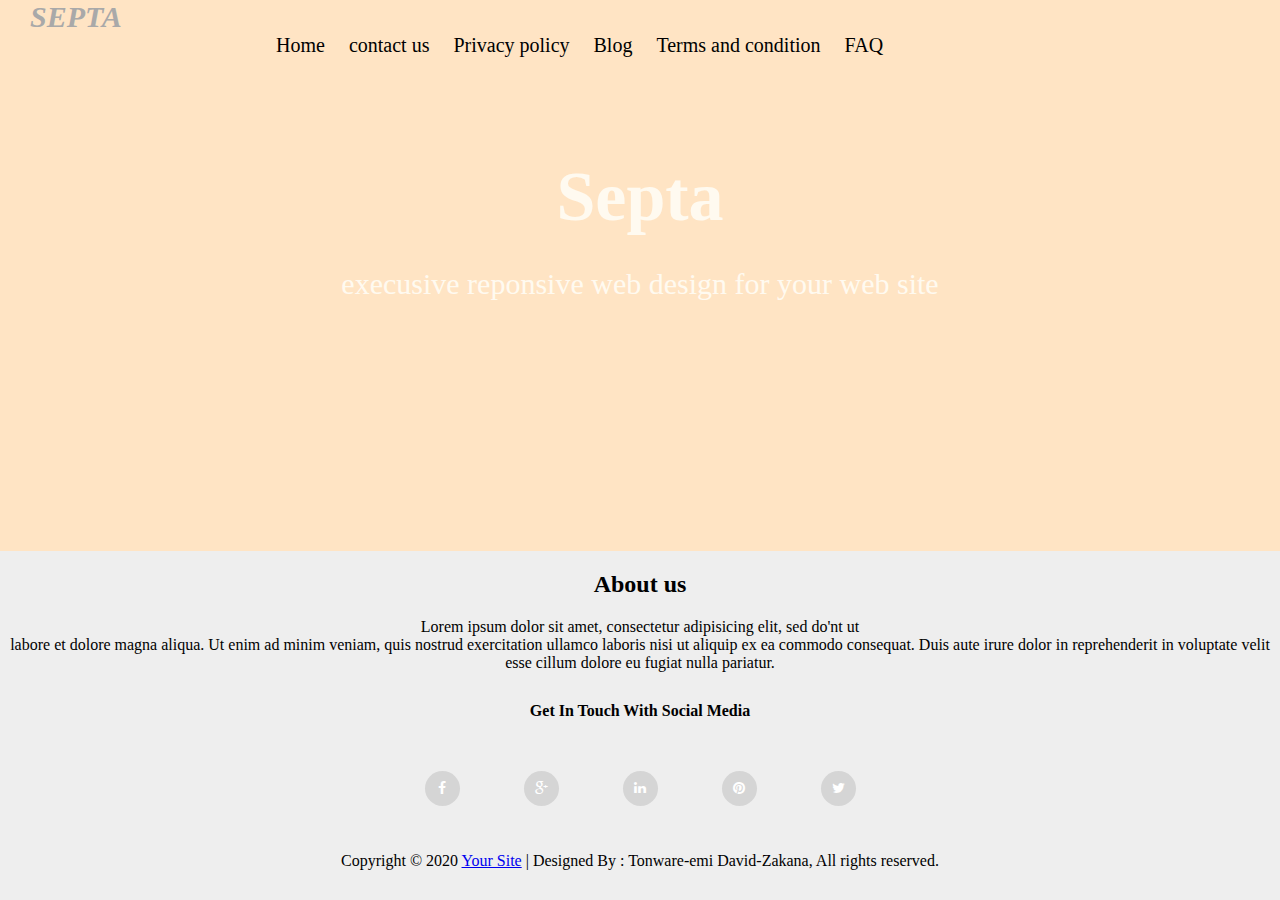
<file: index.html>
<!DOCTYPE html>
<html>
	<head>
		<meta charset="utf-8">
		<title>The septa- web template for blog</title>
		<!-- Description, Keywords and Author -->
		<meta name="description" content="Your description">
		<meta name="keywords" content="Your,Keywords">
		<meta name="author" content="ResponsiveWebInc">
		
		<meta name="viewport" content="width=device-width, initial-scale=1.0">
		
		<!-- Styles -->
		<!-- Font awesome CSS -->
		<link href="css/font-awesome.min.css" rel="stylesheet">		
		<!-- Custom CSS -->
		<link href="css/landing-page.css" type="text/css" rel="stylesheet">
    </head>
    <body>
        <header>
            <h1>SEPTA</h1>
            <!--Navigation bar-->
                <nav class="nav">
                    <a href="index.html">Home</a>
                    <a href="html/contact us.html">contact us</a>
                    <a href="html/privacy policy.html">Privacy policy</a>
                    <a href="html/blog.html">Blog</a>
                    <a href="html/terms and condition.html">Terms and condition</a>
                    <a href="html/faq.html">FAQ</a>
                </nav>
        </header>
        <main>
            <!-- welcome message-->
            <div class="septa-middle-text">
                <h2>Septa</h2><br>
                <p>execusive reponsive web design for your web site</p>
            </div>
        </main>
        <!-- footer -->
        <footer>
            <h2>About us</h2>
            <p>
                Lorem ipsum dolor sit amet, consectetur adipisicing elit, sed do'nt ut <br>labore et dolore magna aliqua. Ut enim ad minim veniam, quis nostrud exercitation ullamco laboris nisi ut aliquip ex ea commodo consequat. Duis aute irure dolor in reprehenderit in voluptate velit esse cillum dolore eu fugiat nulla pariatur.
            </p>
            <!-- social media links-->
            <h4>Get In Touch With Social Media</h4>
            <div class="social">
				<a href="#"><i class="fa fa-facebook"></i></a>
				<a href="#"><i class="fa fa-google-plus"></i></a>
				<a href="#"><i class="fa fa-linkedin"></i></a>
				<a href="#"><i class="fa fa-pinterest"></i></a>
				<a href="#"><i class="fa fa-twitter"></i></a>
            </div>
				<!-- copy right -->
				<p>Copyright &copy; 2020 <a href="#">Your Site</a> | Designed By : Tonware-emi David-Zakana, All rights reserved. </p>
           </div>
        </footer>
    </body>
</html>
</file>
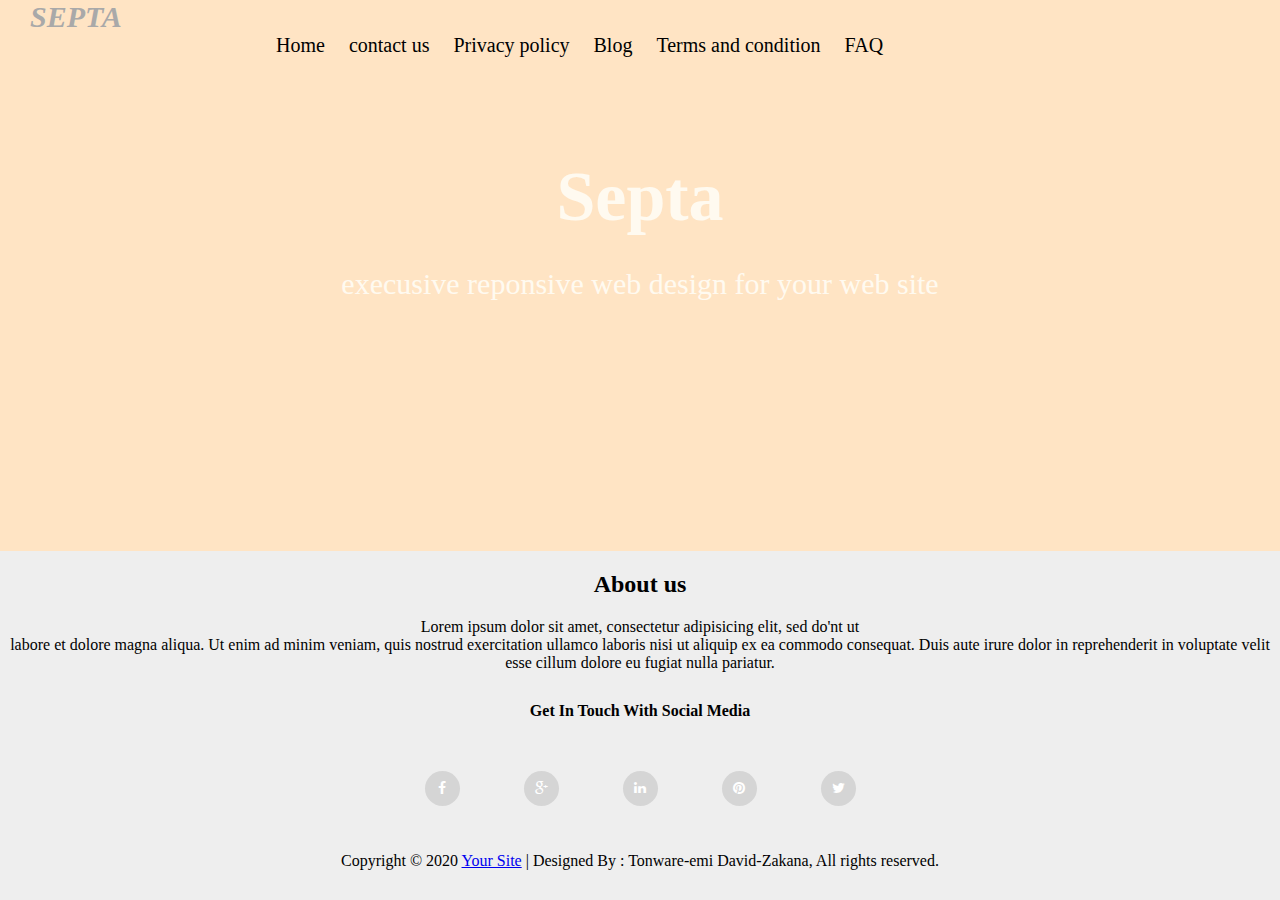
<file: html/index.html>
<!DOCTYPE html>
<html>
	<head>
		<meta charset="utf-8">
		<title>The septa- web template for blog</title>
		<!-- Description, Keywords and Author -->
		<meta name="description" content="Your description">
		<meta name="keywords" content="Your,Keywords">
		<meta name="author" content="ResponsiveWebInc">
		
		<meta name="viewport" content="width=device-width, initial-scale=1.0">
		
		<!-- Styles -->
		<!-- Font awesome CSS -->
		<link href="../css/font-awesome.min.css" rel="stylesheet">		
		<!-- Custom CSS -->
		<link href="../css/landing-page.css" type="text/css" rel="stylesheet">
    </head>
    <body>
        <header>
            <h1>SEPTA</h1>
            <!--Navigation bar-->
                <nav class="nav">
                    <a href="index.html">Home</a>
                    <a href="contact us.html">contact us</a>
                    <a href="privacy policy.html">Privacy policy</a>
                    <a href="blog.html">Blog</a>
                    <a href="terms and condition.html">Terms and condition</a>
                    <a href="faq.html">FAQ</a>
                </nav>
        </header>
        <main>
            <!-- welcome message-->
            <div class="septa-middle-text">
                <h2>Septa</h2><br>
                <p>execusive reponsive web design for your web site</p>
            </div>
        </main>
        <!-- footer -->
        <footer>
            <h2>About us</h2>
            <p>
                Lorem ipsum dolor sit amet, consectetur adipisicing elit, sed do'nt ut <br>labore et dolore magna aliqua. Ut enim ad minim veniam, quis nostrud exercitation ullamco laboris nisi ut aliquip ex ea commodo consequat. Duis aute irure dolor in reprehenderit in voluptate velit esse cillum dolore eu fugiat nulla pariatur.
            </p>
            <!-- social media links-->
            <h4>Get In Touch With Social Media</h4>
            <div class="social">
				<a href="#"><i class="fa fa-facebook"></i></a>
				<a href="#"><i class="fa fa-google-plus"></i></a>
				<a href="#"><i class="fa fa-linkedin"></i></a>
				<a href="#"><i class="fa fa-pinterest"></i></a>
				<a href="#"><i class="fa fa-twitter"></i></a>
            </div>
				<!-- copy right -->
				<p>Copyright &copy; 2020 <a href="#">Your Site</a> | Designed By : Tonware-emi David-Zakana, All rights reserved. </p>
           </div>
        </footer>
    </body>
</html>
</file>
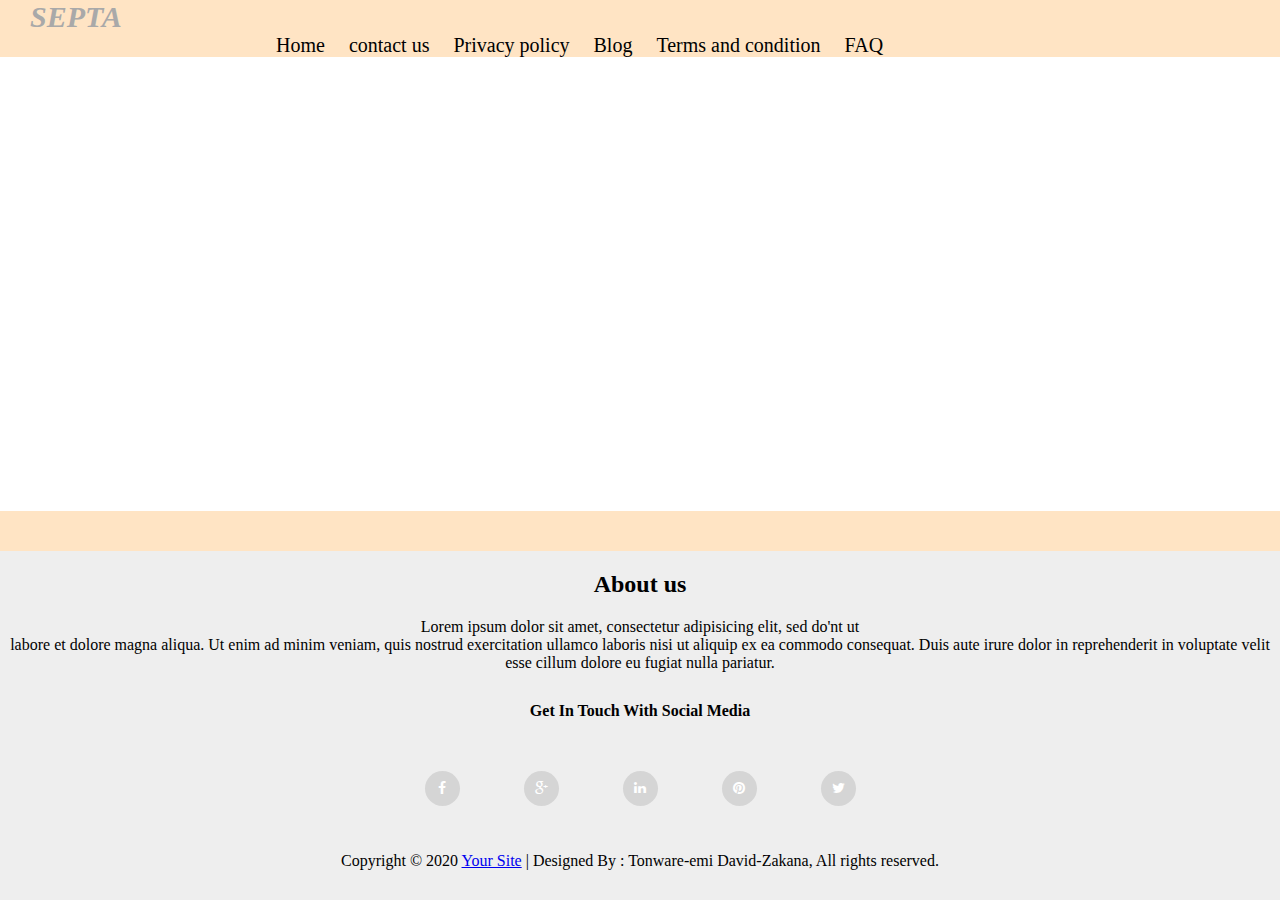
<file: html/blog.html>
<!DOCTYPE html>
<html>
	<head>
		<meta charset="utf-8">
		<title>blog</title>
		<!-- Description, Keywords and Author -->
		<meta name="description" content="Your description">
		<meta name="keywords" content="Your,Keywords">
		<meta name="author" content="ResponsiveWebInc">
		
		<meta name="viewport" content="width=device-width, initial-scale=1.0">
		
		<!-- Styles -->
		<!-- Font awesome CSS -->
		<link href="../css/font-awesome.min.css" rel="stylesheet">		
		<!-- Custom CSS -->
		<link href="../css/main.css" type="text/css" rel="stylesheet">
    </head>
     <body>
        <header>
            <h1>SEPTA</h1>
            <!-- Navigation bar-->
                <nav class="dd">
                    <button class="dd-btn"><i class="fa fa-reorder"></i></button>
                    <div class="dd-content">
                        <a href="../index.html">Home</a>
                        <a href="contact us.html">contact us</a>
                        <a href="privacy policy.html">Privacy policy</a>
                        <a href="blog.html">Blog</a>
                        <a href="terms and condition.html">Terms and condition</a>
                        <a href="faq.html">FAQ</a>
                    </div>
                </nav>
        </header>
         <main>
        
         </main>
          <!-- footer -->
         <footer>
            <h2>About us</h2>
            <p>
                Lorem ipsum dolor sit amet, consectetur adipisicing elit, sed do'nt ut <br>labore et dolore magna aliqua. Ut enim ad minim veniam, quis nostrud exercitation ullamco laboris nisi ut aliquip ex ea commodo consequat. Duis aute irure dolor in reprehenderit in voluptate velit esse cillum dolore eu fugiat nulla pariatur.
            </p>
            <h4>Get In Touch With Social Media</h4>
              <!-- social media links-->
            <div class="social">
				<a href="#"><i class="fa fa-facebook"></i></a>
				<a href="#"><i class="fa fa-google-plus"></i></a>
				<a href="#"><i class="fa fa-linkedin"></i></a>
				<a href="#"><i class="fa fa-pinterest"></i></a>
				<a href="#"><i class="fa fa-twitter"></i></a>
            </div>
				<!-- copy right -->
				<p>Copyright &copy; 2020 <a href="#">Your Site</a> | Designed By : Tonware-emi David-Zakana, All rights reserved. </p>
           </div>
        </footer>
    </body>
</html>
</file>
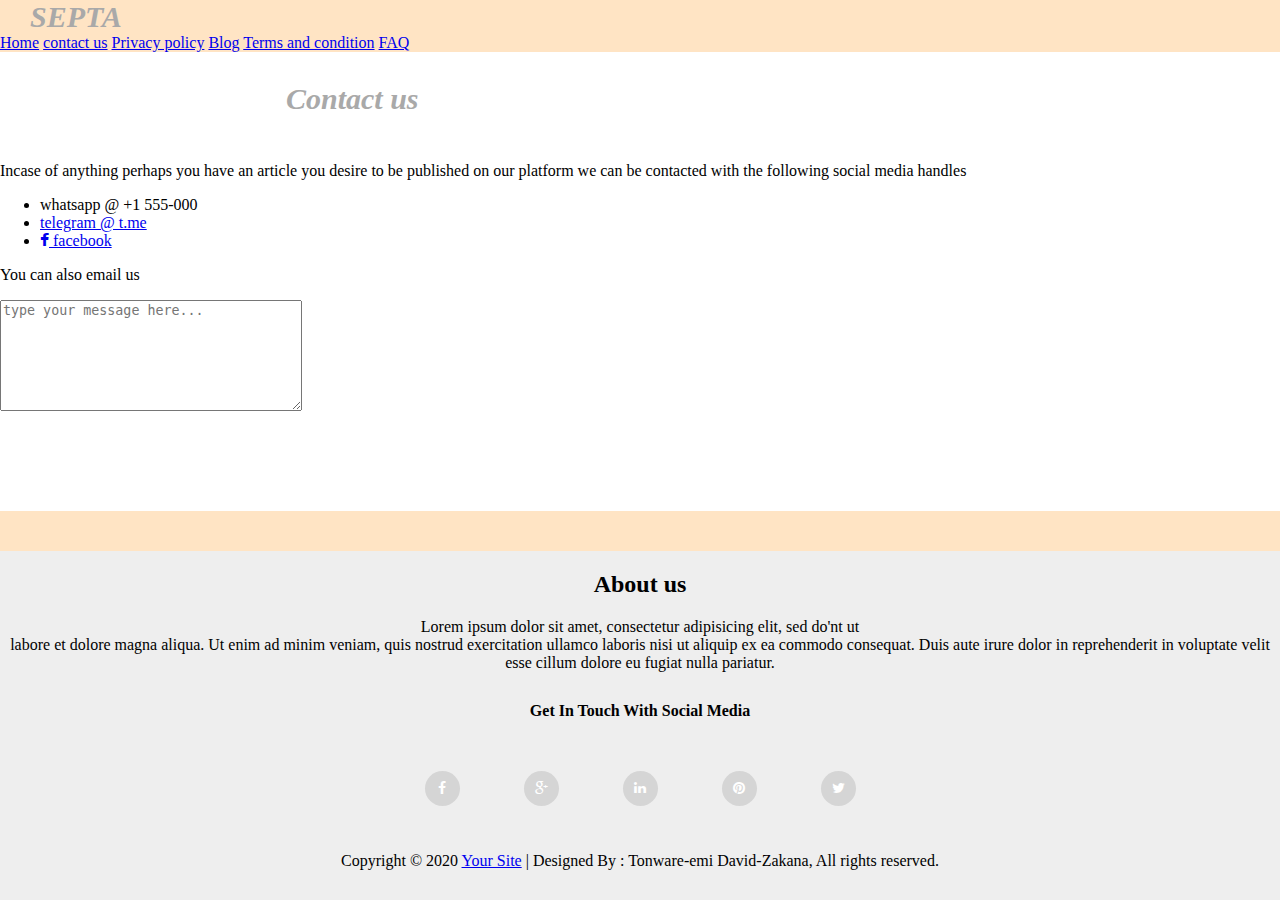
<file: html/contact us.html>
<!DOCTYPE html>
<html>
	<head>
		<meta charset="utf-8">
		<title>contact us</title>
		<!-- Description, Keywords and Author -->
		<meta name="description" content="Your description">
		<meta name="keywords" content="Your,Keywords">
		<meta name="author" content="ResponsiveWebInc">
		
		<meta name="viewport" content="width=device-width, initial-scale=1.0">
		
		<!-- Styles -->
		<!-- Font awesome CSS -->
		<link href="../css/font-awesome.min.css" rel="stylesheet">		
		<!-- Custom CSS -->
		<link href="../css/test.css" type="text/css" rel="stylesheet">
    </head>
     <body>
        <header>
            <h1>SEPTA</h1>
            <!-- Navigation bar-->
                <nav class="dd">
                    <button class="dd-btn"><a href="#light"><i class="fa fa-reorder"></i></a></button>
                    <div class="lightbox" id="light">
                        <a href="#" class="close">X</a>
                        <div class"lightbox-content">
                            <a href="../index.html">Home</a>
                            <a href="contact us.html">contact us</a>
                            <a href="privacy policy.html">Privacy policy</a>
                            <a href="blog.html">Blog</a>
                            <a href="terms and condition.html">Terms and condition</a>
                            <a href="faq.html">FAQ</a>
                        </div>
                    </div>
                </nav>
        </header>
         <main>
            <h1>Contact us</h1>
             <p> Incase of anything perhaps you have an article you desire to be published on our platform we can be contacted with the following social media handles</p>
            <ul>
                <li>whatsapp @ +1 555-000</li>
                <li><a href="#"><i class="fa fa-telegram"></i>telegram @ t.me</a></li>
                <li><a href="#"><i class="fa fa-facebook"></i> facebook</a></li>
            </ul>
             <p> You can also email us</p>
             <textarea rows='7' cols="35" placeholder="type your message here..."></textarea>
         </main>
          <!-- footer -->
         <footer>
            <h2>About us</h2>
            <p>
                Lorem ipsum dolor sit amet, consectetur adipisicing elit, sed do'nt ut <br>labore et dolore magna aliqua. Ut enim ad minim veniam, quis nostrud exercitation ullamco laboris nisi ut aliquip ex ea commodo consequat. Duis aute irure dolor in reprehenderit in voluptate velit esse cillum dolore eu fugiat nulla pariatur.
            </p>
            <h4>Get In Touch With Social Media</h4>
              <!-- social media links-->
            <div class="social">
				<a href="#"><i class="fa fa-facebook"></i></a>
				<a href="#"><i class="fa fa-google-plus"></i></a>
				<a href="#"><i class="fa fa-linkedin"></i></a>
				<a href="#"><i class="fa fa-pinterest"></i></a>
				<a href="#"><i class="fa fa-twitter"></i></a>
            </div>
				<!-- copy right -->
				<p>Copyright &copy; 2020 <a href="#">Your Site</a> | Designed By : Tonware-emi David-Zakana, All rights reserved. </p>
           </div>
        </footer>
    </body>
</html>
</file>
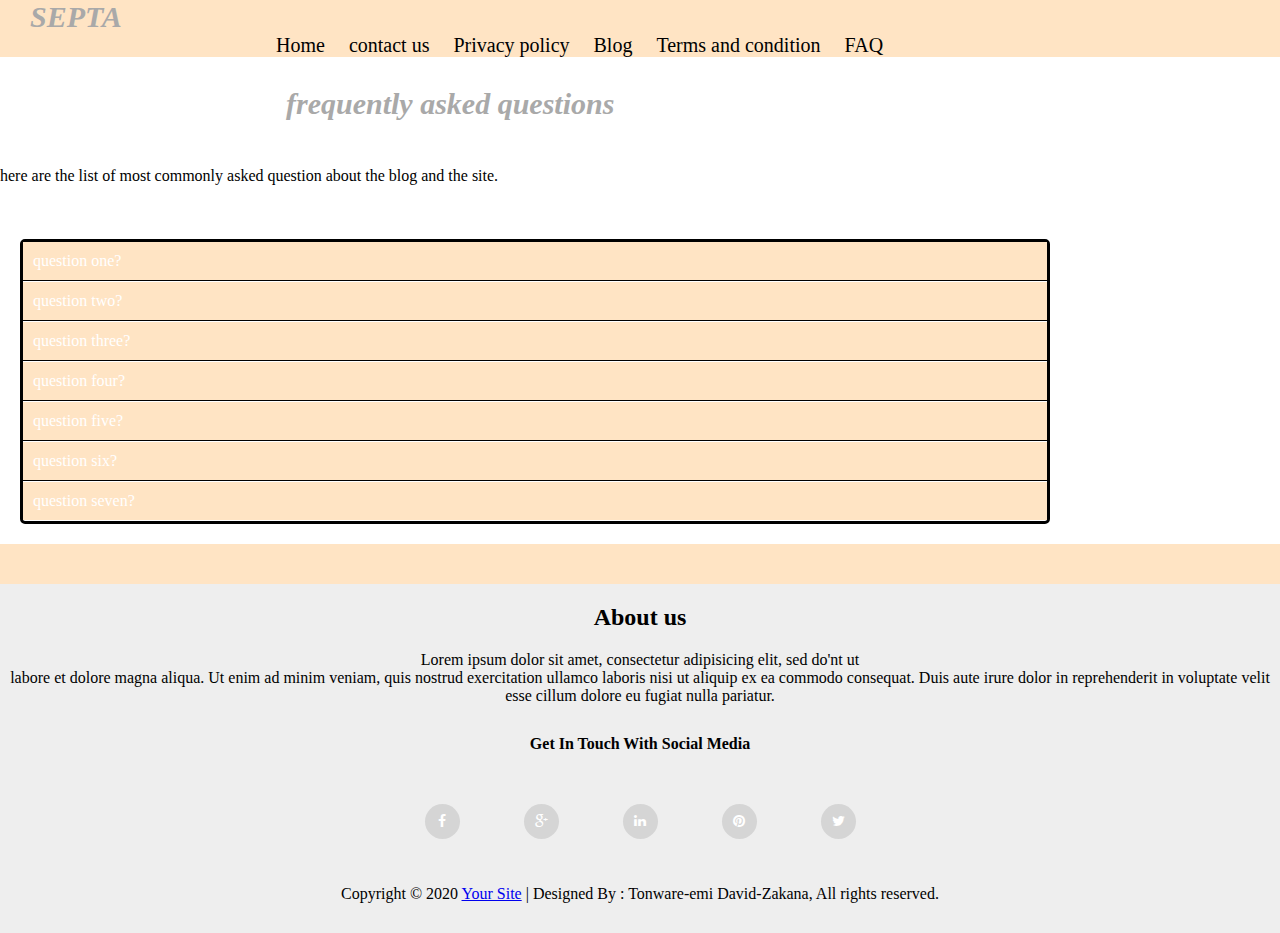
<file: html/faq.html>
<!DOCTYPE html>
<html>
	<head>
		<meta charset="utf-8">
		<title>frequently asked questions</title>
		<!-- Description, Keywords and Author -->
		<meta name="description" content="Your description">
		<meta name="keywords" content="Your,Keywords">
		<meta name="author" content="ResponsiveWebInc">
		
		<meta name="viewport" content="width=device-width, initial-scale=1.0">
		
		<!-- Styles -->
		<!-- Font awesome CSS -->
		<link href="../css/font-awesome.min.css" rel="stylesheet">		
		<!-- Custom CSS -->
		<link href="../css/main.css" type="text/css" rel="stylesheet">
    </head>
     <body>
        <header>
            <h1>SEPTA</h1>
            <!-- Navigation bar-->
            <nav class="dd">
                    <button class="dd-btn"><i class="fa fa-reorder"></i></button>
                    <div class="dd-content">
                        <a href="../index.html">Home</a>
                        <a href="contact us.html">contact us</a>
                        <a href="privacy policy.html">Privacy policy</a>
                        <a href="blog.html">Blog</a>
                        <a href="terms and condition.html">Terms and condition</a>
                        <a href="faq.html">FAQ</a>
                    </div>
                </nav>
        </header>
         <main>
            <h1>frequently asked questions</h1>
             <p>here are the list of most commonly asked question about the blog and the site.</p>
            <br>
            <div class="container">
                <div class="accordion">
                        <input type="radio" id="accordion 1" name="accordion">
                    <label for="accordion 1">question one?</label>
                <div class="accodion-content">
                    exercitation ullamco laboris nisi ut aliquip ex ea commodo consequat. Duis aute irure dolor in reprehenderit in voluptate velit esse cillum dolore eu fugiat 
                </div>
                </div>
                <div class="accordion">
                <input type="radio" id="accordion 2" name="accordion">
                <label for="accordion 2">question two?</label>
                <div class="accodion-content">
                    exercitation ullamco laboris nisi ut aliquip ex ea commodo consequat. Duis aute irure dolor in reprehenderit in voluptate velit esse cillum dolore eu fugiat 
                </div>
                </div>
                <div class="accordion">
                    <input type="radio" id="accordion 3" name="accordion"> 
                    <label for="accordion 3">question three?</label>
                <div class="accodion-content">
                    exercitation ullamco laboris nisi ut aliquip ex ea commodo consequat. Duis aute irure dolor in reprehenderit in voluptate velit esse cillum dolore eu fugiat 
                </div>
                </div>
                <div class="accordion">
                    <input type="radio" id="accordion 4" name="accordion"> 
                   <label for="accordion 4"> question four?</label>
                <div class="accodion-content">
                    exercitation ullamco laboris nisi ut aliquip ex ea commodo consequat. Duis aute irure dolor in reprehenderit in voluptate velit esse cillum dolore eu fugiat 
                </div>
                </div>
                <div class="accordion">
                    <input type="radio" id="accordion 5" name="accordion"> 
                    <label for="accordion 5">question five?</label>
                <div class="accodion-content">
                    exercitation ullamco laboris nisi ut aliquip ex ea commodo consequat. Duis aute irure dolor in reprehenderit in voluptate velit esse cillum dolore eu fugiat 
                </div>
                </div>
                <div class="accordion">
                    <input type="radio" id="accordion 6" name="accordion"> 
                    <label for="accordion 6">question six?</label>
                <div class="accodion-content">
                    exercitation ullamco laboris nisi ut aliquip ex ea commodo consequat. Duis aute irure dolor in reprehenderit in voluptate velit esse cillum dolore eu fugiat 
                </div>
                </div>
                <div class="accordion">
                    <input type="radio" id="accordion 7" name="accordion"> 
                     <label for="accordion 7">question seven? </label>
                <div class="accodion-content">
                    exercitation ullamco laboris nisi ut aliquip ex ea commodo consequat. Duis aute irure dolor in reprehenderit in voluptate velit esse cillum dolore eu fugiat 
                </div>
                </div>
            </div>
         </main>
            <!-- footer -->
         <footer>
            <h2>About us</h2>
            <p>
                Lorem ipsum dolor sit amet, consectetur adipisicing elit, sed do'nt ut <br>labore et dolore magna aliqua. Ut enim ad minim veniam, quis nostrud exercitation ullamco laboris nisi ut aliquip ex ea commodo consequat. Duis aute irure dolor in reprehenderit in voluptate velit esse cillum dolore eu fugiat nulla pariatur.
            </p>
            <h4>Get In Touch With Social Media</h4>
              <!-- social media links-->
            <div class="social">
				<a href="#"><i class="fa fa-facebook"></i></a>
				<a href="#"><i class="fa fa-google-plus"></i></a>
				<a href="#"><i class="fa fa-linkedin"></i></a>
				<a href="#"><i class="fa fa-pinterest"></i></a>
				<a href="#"><i class="fa fa-twitter"></i></a>
            </div>
				<!-- copy right -->
				<p>Copyright &copy; 2020 <a href="#">Your Site</a> | Designed By : Tonware-emi David-Zakana, All rights reserved. </p>
           </div>
        </footer>
    </body>
</html>
</file>
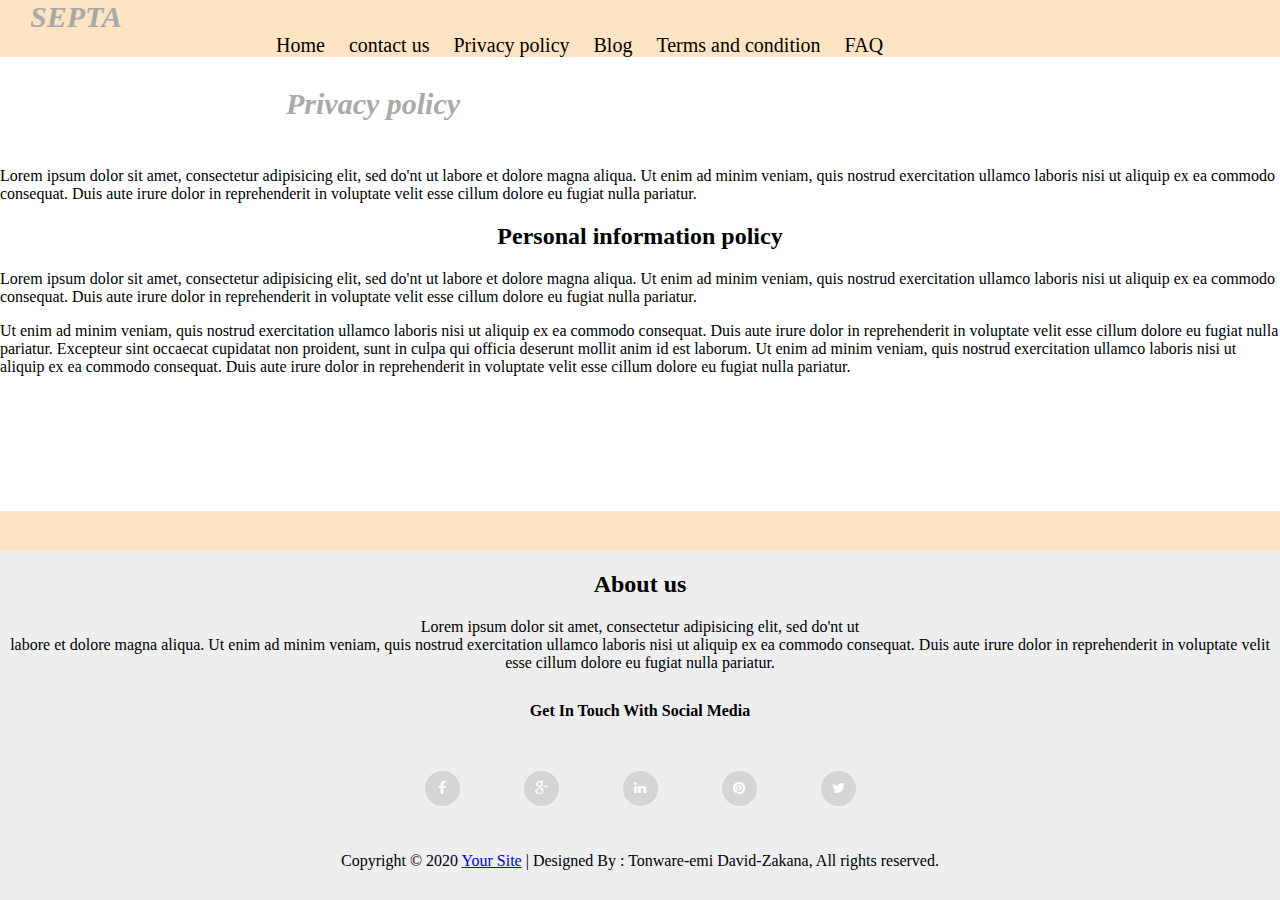
<file: html/privacy policy.html>
<!DOCTYPE html>
<html>
	<head>
		<meta charset="utf-8">
		<title>privacy policy</title>
		<!-- Description, Keywords and Author -->
		<meta name="description" content="Your description">
		<meta name="keywords" content="Your,Keywords">
		<meta name="author" content="ResponsiveWebInc">
		
		<meta name="viewport" content="width=device-width, initial-scale=1.0">
		
		<!-- Styles -->
		<!-- Font awesome CSS -->
		<link href="../css/font-awesome.min.css" rel="stylesheet">		
		<!-- Custom CSS -->
		<link href="../css/main.css" type="text/css" rel="stylesheet">
    </head>
     <body>
        <header>
            <h1>SEPTA</h1>
            <!-- Navigation bar-->
                <nav class="dd">
                    <button class="dd-btn"><i class="fa fa-reorder"></i></button>
                    <div class="dd-content">
                        <a href="../index.html">Home</a>
                        <a href="contact us.html">contact us</a>
                        <a href="privacy policy.html">Privacy policy</a>
                        <a href="blog.html">Blog</a>
                        <a href="terms and condition.html">Terms and condition</a>
                        <a href="faq.html">FAQ</a>
                    </div>
                </nav>
        </header>
         <main>
            <h1>Privacy policy</h1>
             <p>
                Lorem ipsum dolor sit amet, consectetur adipisicing elit, sed do'nt ut
                labore et dolore magna aliqua. Ut enim ad minim veniam, quis nostrud exercitation ullamco laboris nisi ut aliquip ex ea commodo consequat. Duis aute irure dolor in reprehenderit in voluptate velit esse cillum dolore eu fugiat nulla pariatur.
             </p>
             <h2>Personal information policy</h2>
             <p>
                Lorem ipsum dolor sit amet, consectetur adipisicing elit, sed do'nt ut
                labore et dolore magna aliqua. Ut enim ad minim veniam, quis nostrud exercitation ullamco laboris nisi ut aliquip ex ea commodo consequat. Duis aute irure dolor in reprehenderit in voluptate velit esse cillum dolore eu fugiat nulla pariatur.
             </p>
             <p>
                 Ut enim ad minim veniam, quis nostrud exercitation ullamco laboris nisi ut aliquip ex ea commodo consequat. Duis aute irure dolor in reprehenderit in voluptate velit esse cillum dolore eu fugiat nulla pariatur. Excepteur sint occaecat cupidatat non proident, sunt in culpa qui officia deserunt mollit anim id est laborum.

                 Ut enim ad minim veniam, quis nostrud exercitation ullamco laboris nisi ut aliquip ex ea commodo consequat. Duis aute irure dolor in reprehenderit in voluptate velit esse cillum dolore eu fugiat nulla pariatur.
             </p>
         </main>
         <!-- footer -->
         <footer>
            <h2>About us</h2>
            <p>
                Lorem ipsum dolor sit amet, consectetur adipisicing elit, sed do'nt ut <br>labore et dolore magna aliqua. Ut enim ad minim veniam, quis nostrud exercitation ullamco laboris nisi ut aliquip ex ea commodo consequat. Duis aute irure dolor in reprehenderit in voluptate velit esse cillum dolore eu fugiat nulla pariatur.
            </p>
            <h4>Get In Touch With Social Media</h4>
              <!-- social media links-->
            <div class="social">
				<a href="#"><i class="fa fa-facebook"></i></a>
				<a href="#"><i class="fa fa-google-plus"></i></a>
				<a href="#"><i class="fa fa-linkedin"></i></a>
				<a href="#"><i class="fa fa-pinterest"></i></a>
				<a href="#"><i class="fa fa-twitter"></i></a>
            </div>
				<!-- copy right -->
				<p>Copyright &copy; 2020 <a href="#">Your Site</a> | Designed By : Tonware-emi David-Zakana, All rights reserved. </p>
           </div>
        </footer>
    </body>
</html>
</file>
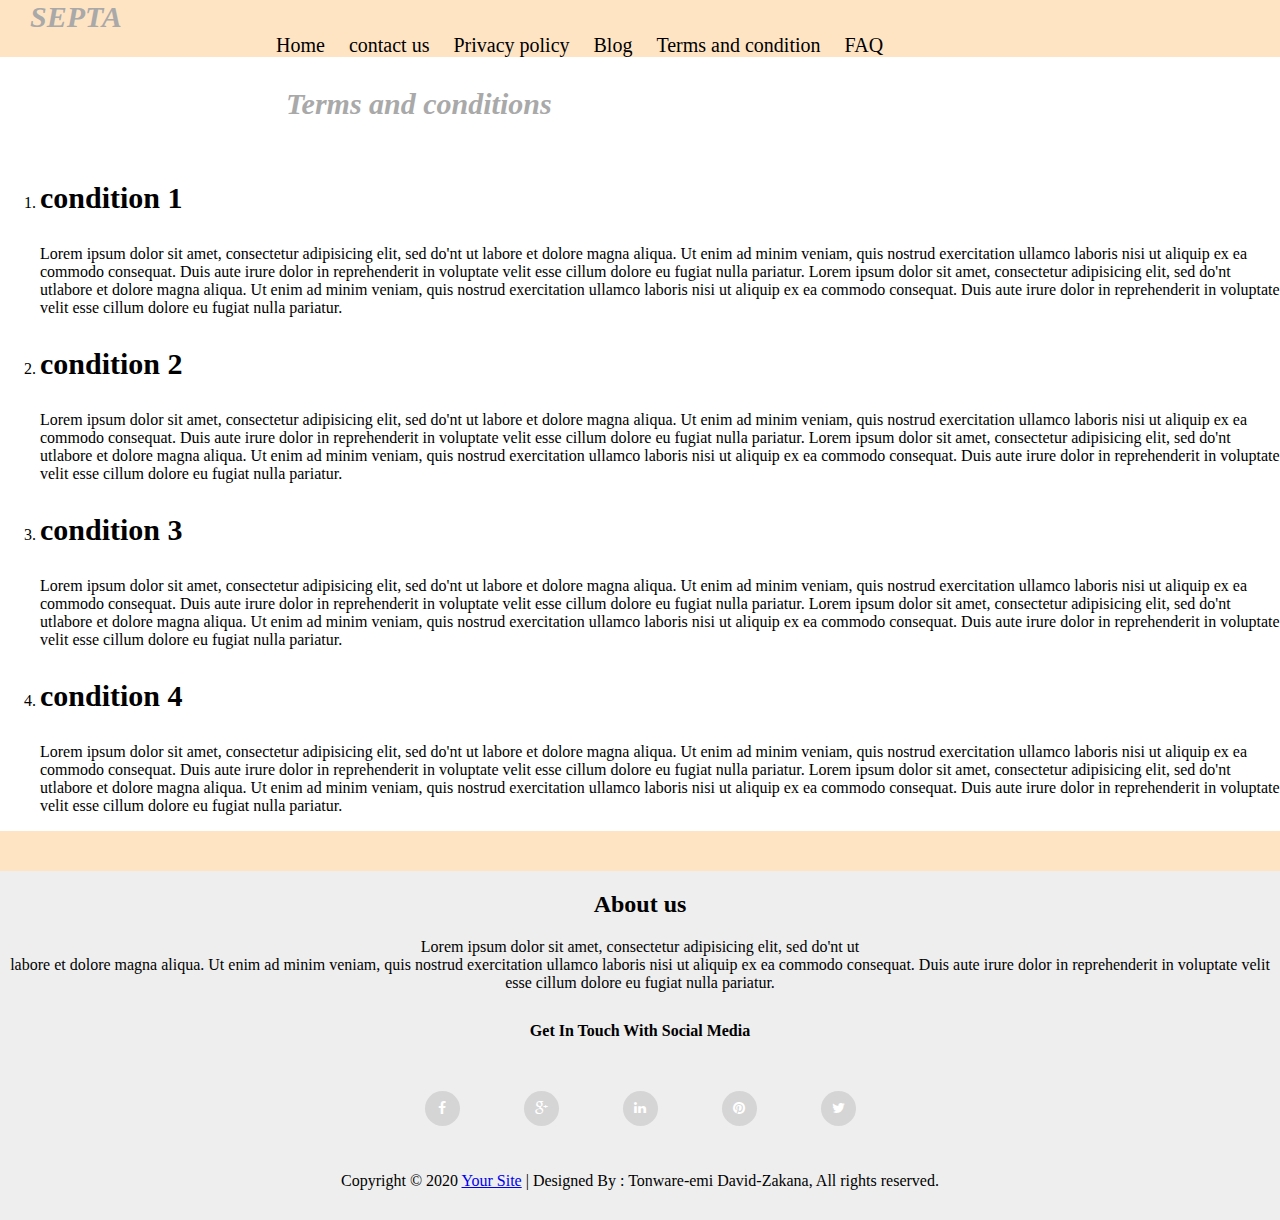
<file: html/terms and condition.html>
<!DOCTYPE html>
<html>
	<head>
		<meta charset="utf-8">
		<title>Terms and condition</title>
		<!-- Description, Keywords and Author -->
		<meta name="description" content="Your description">
		<meta name="keywords" content="Your,Keywords">
		<meta name="author" content="ResponsiveWebInc">
		
		<meta name="viewport" content="width=device-width, initial-scale=1.0">
		
		<!-- Styles -->
		<!-- Font awesome CSS -->
		<link href="../css/font-awesome.min.css" rel="stylesheet">		
		<!-- Custom CSS -->
		<link href="../css/main.css" type="text/css" rel="stylesheet">
    </head>
     <body>
        <header>
            <h1>SEPTA</h1>
            <!-- Navigation bar-->
             <nav class="dd">
                    <button class="dd-btn"><i class="fa fa-reorder"></i></button>
                    <div class="dd-content">
                        <a href="../index.html">Home</a>
                        <a href="contact us.html">contact us</a>
                        <a href="privacy policy.html">Privacy policy</a>
                        <a href="blog.html">Blog</a>
                        <a href="terms and condition.html">Terms and condition</a>
                        <a href="faq.html">FAQ</a>
                    </div>
                </nav>
        </header>
         <main>
            <h1>Terms and conditions</h1>
             <ol>
                <li><h3>condition 1</h3></li>
                 <p>Lorem ipsum dolor sit amet, consectetur adipisicing elit, sed do'nt ut
                labore et dolore magna aliqua. Ut enim ad minim veniam, quis nostrud exercitation ullamco laboris nisi ut aliquip ex ea commodo consequat. Duis aute irure dolor in reprehenderit in voluptate velit esse cillum dolore eu fugiat nulla pariatur. Lorem ipsum dolor sit amet, consectetur adipisicing elit, sed do'nt utlabore et dolore magna aliqua. Ut enim ad minim veniam, quis nostrud exercitation ullamco laboris nisi ut aliquip ex ea commodo consequat. Duis aute irure dolor in reprehenderit in voluptate velit esse cillum dolore eu fugiat nulla pariatur.</p>
                 
                <li><h3>condition 2</h3></li>
                <p>Lorem ipsum dolor sit amet, consectetur adipisicing elit, sed do'nt ut
                labore et dolore magna aliqua. Ut enim ad minim veniam, quis nostrud exercitation ullamco laboris nisi ut aliquip ex ea commodo consequat. Duis aute irure dolor in reprehenderit in voluptate velit esse cillum dolore eu fugiat nulla pariatur. Lorem ipsum dolor sit amet, consectetur adipisicing elit, sed do'nt utlabore et dolore magna aliqua. Ut enim ad minim veniam, quis nostrud exercitation ullamco laboris nisi ut aliquip ex ea commodo consequat. Duis aute irure dolor in reprehenderit in voluptate velit esse cillum dolore eu fugiat nulla pariatur.</p>
                 
                <li><h3>condition 3</h3></li>
                 <p>Lorem ipsum dolor sit amet, consectetur adipisicing elit, sed do'nt ut
                labore et dolore magna aliqua. Ut enim ad minim veniam, quis nostrud exercitation ullamco laboris nisi ut aliquip ex ea commodo consequat. Duis aute irure dolor in reprehenderit in voluptate velit esse cillum dolore eu fugiat nulla pariatur. Lorem ipsum dolor sit amet, consectetur adipisicing elit, sed do'nt utlabore et dolore magna aliqua. Ut enim ad minim veniam, quis nostrud exercitation ullamco laboris nisi ut aliquip ex ea commodo consequat. Duis aute irure dolor in reprehenderit in voluptate velit esse cillum dolore eu fugiat nulla pariatur.</p>
                 
                <li><h3>condition 4</h3></li>
                 <p>Lorem ipsum dolor sit amet, consectetur adipisicing elit, sed do'nt ut
                labore et dolore magna aliqua. Ut enim ad minim veniam, quis nostrud exercitation ullamco laboris nisi ut aliquip ex ea commodo consequat. Duis aute irure dolor in reprehenderit in voluptate velit esse cillum dolore eu fugiat nulla pariatur. Lorem ipsum dolor sit amet, consectetur adipisicing elit, sed do'nt utlabore et dolore magna aliqua. Ut enim ad minim veniam, quis nostrud exercitation ullamco laboris nisi ut aliquip ex ea commodo consequat. Duis aute irure dolor in reprehenderit in voluptate velit esse cillum dolore eu fugiat nulla pariatur.</p>
             </ol>
         </main>
          <!-- footer -->
         <footer>
            <h2>About us</h2>
            <p>
                Lorem ipsum dolor sit amet, consectetur adipisicing elit, sed do'nt ut <br>labore et dolore magna aliqua. Ut enim ad minim veniam, quis nostrud exercitation ullamco laboris nisi ut aliquip ex ea commodo consequat. Duis aute irure dolor in reprehenderit in voluptate velit esse cillum dolore eu fugiat nulla pariatur.
            </p>
            <h4>Get In Touch With Social Media</h4>
              <!-- social media links-->
            <div class="social">
				<a href="#"><i class="fa fa-facebook"></i></a>
				<a href="#"><i class="fa fa-google-plus"></i></a>
				<a href="#"><i class="fa fa-linkedin"></i></a>
				<a href="#"><i class="fa fa-pinterest"></i></a>
				<a href="#"><i class="fa fa-twitter"></i></a>
            </div>
				<!-- copy right -->
				<p>Copyright &copy; 2020 <a href="#">Your Site</a> | Designed By : Tonware-emi David-Zakana, All rights reserved. </p>
           </div>
        </footer>
    </body>
</html>
</file>
<file: css/landing-page.css>
body{
    background-color: bisque;
    margin: 0;
    padding: 0;
    display: flex;
    min-height: 100vh;
    flex-direction: column;
}

h1 {
    color: darkgrey;
    font-style: italic;
    font-size: 30px;
    display: inline-block;
    left: 30px;
    position: relative;
    margin: 0;
}
/*-- Navigation bar--*/
nav a {
    text-decoration: none;
    color: black;
    left: 20vw;
    position: relative;
    font-size: 20px;
    margin-left: 20px;
    display: inline-block;
}

header a:hover{
    border-bottom: 3px solid red;
}

@media (max-width:360px){
    nav a{
        left: 5px;
        font-size: 16px;
        margin-left: 5px;
    }
}

@media (max-width:768px){
    nav a{
        left: 20px;
        font-size: 16px;
        margin-left: 5px;
    }
}
/*--welcome massage--*/
    
main{
    flex:1 0 auto;
}

.septa-middle-text{
    text-align: center;
    margin-top: 100px;
}

.septa-middle-text h2{
    font-size: 70px;
    color:floralwhite;
    display: inline;
}

.septa-middle-text p{
    font-size: 30px;
    color:floralwhite;
    display: inline-block;
    margin-bottom: 200px;
}

/*--footer--*/
footer{
    background-color: #eee;
    color:black;
    text-align: center;
    bottom: 0;
    display: block;
    position: relative;
}

footer p{
    margin-bottom: 30px;
}
.social a {
	display: inline-block;
	width: 35px;
	height: 35px;
	line-height: 35px;
	margin: 3px 1px;
	font-size: 14px;
	background: #d5d5d5;
	color: #fff;
	border-radius: 50%;
    margin: 30px;
	-webkit-transition: background 1s linear;
	-moz-transition: background 1s linear;
	-ms-transition: background 1s linear;
	-o-transition: background 1s linear;
	transition: background 1s linear;
}

.social a:hover {
    background: pink;
}
</file>
<file: css/main.css>
body{
    background-color: bisque;
    margin: 0 auto;
    padding: 0;
    display: flex;
    min-height: 100vh;
    flex-direction: column;
}

h1 {
    color: darkgrey;
    font-style: italic;
    font-size: 30px;
    display: inline-block;
    left: 30px;
    position: relative;
    margin: 0;
}

nav a {
    text-decoration: none;
    color: black;
    left: 20vw;
    position: relative;
    font-size: 20px;
    margin-left: 20px;
    display: inline-block;
}

nav a:hover{
    border-bottom: 3px solid red;
}

.dd-btn{
    display: none;
}

.close{
    display: none;
}
@media (max-width:480px){
    .lightbox{
    position: fixed;
    width:100%;
    height: 100%;
    visibility: hidden;
    display: table;
    background: rbga(0,0,0,0.7);
    top:0;
    left: 0;
}

.lightbox:target{
    visibility: visible;
}

.lightbox-content{
    display: table-cell;
    vertical-align: middle;
    text-align: center;
}
  
/*----- dropdown -----*/
.dd {
	position:relative;
	display: block;
	left:80%;
    width: 20%;
	}
/*---- dropdown button ----*/
.dd-btn{
	color: white;
	width: 100%;
	text-decoration: none;
	font-size: 5vmin;
    display: block;
    border: 1px black solid;
    border-radius: 5px;
    background-color:bisque ;
	}
				
/*---- dropdown content ----*/
.dd-content{
	display: none;
	transition-duration: 3s;
	width: 100%;
    box-shadow: 0 18px 36px rgba(0,0,0,0.30), 0 14px 11px rgba(0,0,0,0.22);
	padding : 0px ;
	margin: 0px;
    }
				
	/* links */
    
    nav a{
       	margin: 0px; 
        left: 0;
        padding : 0px ;
        display: block;
        right:30px;
    }
	
.dd:hover  .dd-content{
	display: block;
	}

}

main{
    flex:1 0 auto;
    background: white;
}

main h1{
    position: relative;
    left:20vw;
    margin: 30px;
}

main h2{
    text-align: center;
}

main h3{
    font-size: 30px;
}

p{
   font-size: 16px; 
}

main input[type="radio"]{
    display: none;
}

.container{
    border: 3px solid black;
    margin: 20px;
    width: 80%;
    border-radius: 5px;
}

label {
    display: block;
    padding: 10px;
    border-bottom: 1px solid black;
    background-color: bisque;
    color: white;
    z-index: 2;
}

.accordion:last-child > label, .accordion:last-child > accodion-content{
    border: none;
}

.accodion-content{
    border-bottom: 1px solid black;
    padding: 0;
    opacity: 0;
    max-height: 0;
    overflow: hidden;
    z-index: -1;
    transition: : 1s linear;
}

input:checked ~.accodion-content {
    padding: 15px;
    opacity: 1;
    max-height: 500px;
    z-index: 1;
}

footer{
    background-color: #eee;
    color:black;
    text-align: center;
    display: block;
    position: relative;
    margin-top: 40px;
}

footer p{
    margin-bottom: 30px;
}

.social a {
	display: inline-block;
	width: 35px;
	height: 35px;
	line-height: 35px;
	margin: 3px 1px;
	font-size: 14px;
	background: #d5d5d5;
	color: #fff;
	border-radius: 50%;
    margin: 30px;
	-webkit-transition: background 1s linear;
	-moz-transition: background 1s linear;
	-ms-transition: background 1s linear;
	-o-transition: background 1s linear;
	transition: background 1s linear;
}

.social a:hover {
    background: bisque;
}
</file>
<file: css/test.css>
body{
    background-color: bisque;
    margin: 0 auto;
    padding: 0;
    display: flex;
    min-height: 100vh;
    flex-direction: column;
}

h1 {
    color: darkgrey;
    font-style: italic;
    font-size: 30px;
    display: inline-block;
    left: 30px;
    position: relative;
    margin: 0;
}

.dd-btn{
    display: none;
}

.close{
    display: none;
}
@media (max-width:480px){
    
    .dd-btn{
        display: block;
    }
    .lightbox{
    position: fixed;
    width:100%;
    height: 100%;
    visibility: hidden;
    display: table;
    background: rbga(0,0,0,0.7);
    top:0;
    left: 0;
    z-index: 3;
}

.lightbox:target{
    visibility: visible;
}

.lightbox-content{
    display: table-cell;
    vertical-align: middle;
    text-align: center;
}
  
    .close{
        position: absolute;
        top: 10px;
        right: 10px;
        font-size: 20px;
        font-weight: 300;
        text-decoration: none;
        color: azure;
        display: block;
    }
}

main{
    flex:1 0 auto;
    background: white;
}

main h1{
    position: relative;
    left:20vw;
    margin: 30px;
}

main h2{
    text-align: center;
}

main h3{
    font-size: 30px;
}

p{
   font-size: 16px; 
}

main input[type="radio"]{
    display: none;
}

.container{
    border: 3px solid black;
    margin: 20px;
    width: 80%;
    border-radius: 5px;
}

label {
    display: block;
    padding: 10px;
    border-bottom: 1px solid black;
    background-color: bisque;
    color: white;
    z-index: 2;
}

.accordion:last-child > label, .accordion:last-child > accodion-content{
    border: none;
}

.accodion-content{
    border-bottom: 1px solid black;
    padding: 0;
    opacity: 0;
    max-height: 0;
    overflow: hidden;
    z-index: -1;
    transition: : 1s linear;
}

input:checked ~.accodion-content {
    padding: 15px;
    opacity: 1;
    max-height: 500px;
    z-index: 1;
}

footer{
    background-color: #eee;
    color:black;
    text-align: center;
    display: block;
    position: relative;
    margin-top: 40px;
}

footer p{
    margin-bottom: 30px;
}

.social a {
	display: inline-block;
	width: 35px;
	height: 35px;
	line-height: 35px;
	margin: 3px 1px;
	font-size: 14px;
	background: #d5d5d5;
	color: #fff;
	border-radius: 50%;
    margin: 30px;
	-webkit-transition: background 1s linear;
	-moz-transition: background 1s linear;
	-ms-transition: background 1s linear;
	-o-transition: background 1s linear;
	transition: background 1s linear;
}

.social a:hover {
    background: bisque;
}
</file>
